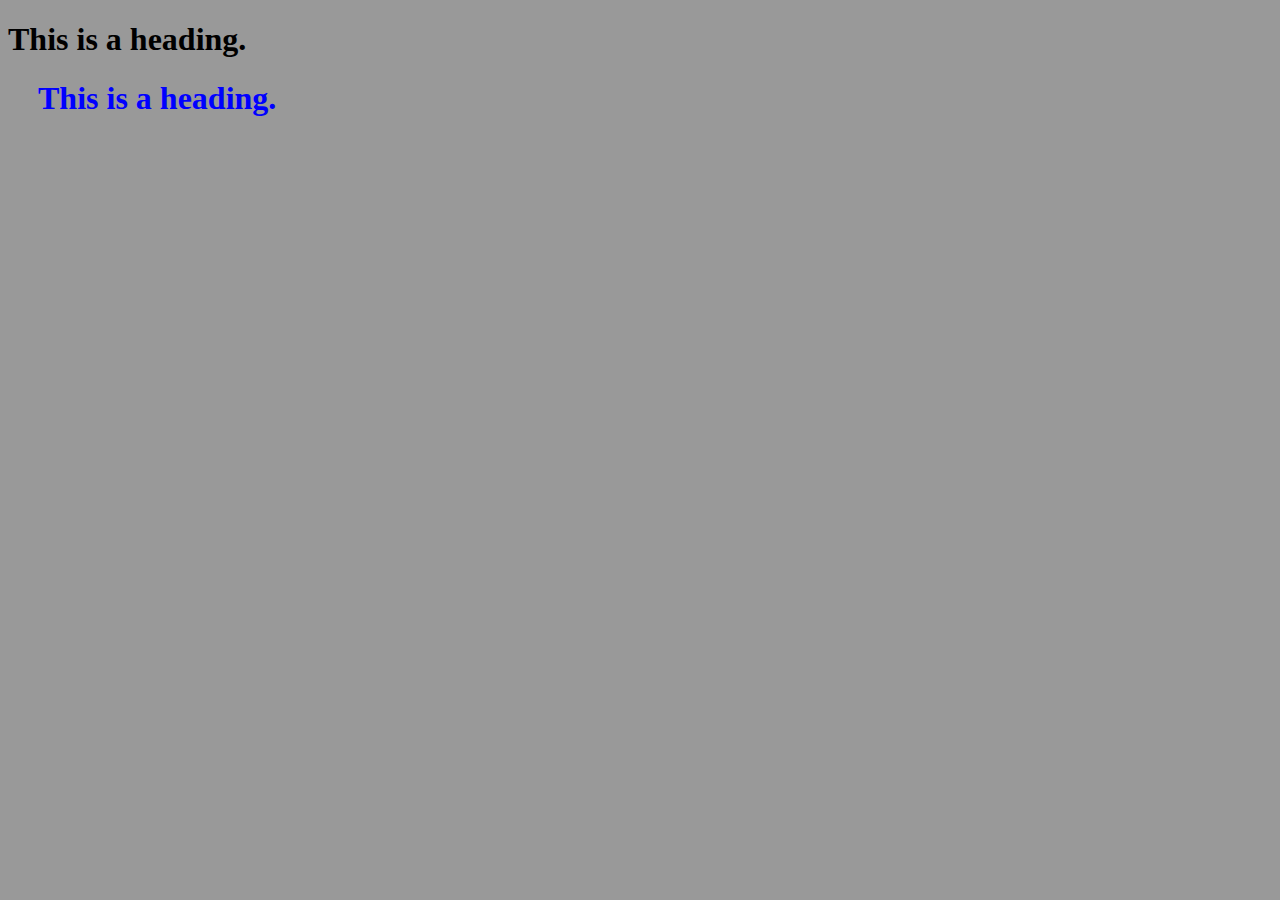
<file: base/index.html>
<!DOCTYPE html><!-- The DOCTYPE declaration for HTML5 -->
<html lang="en">
	<!-- The Head -->
	<head>
		<!-- The Title -->
		<title>
			PHP &amp; MySQL Basic
		</title>

		<!-- External styling -->
		<link rel="stylesheet" type="text/css" href="css/styles.css">
		
		<!-- Inline style sheets -->
		<style>
			body {
			    /*background-color: linen;*/
			}

			h1 {
			    /*color: maroon;
			    margin-left: 40px;*/
			} 
		</style>
	</head>
	<!-- The Body -->
	<body 
		id="training-body-id" 
		name="training-body-name"
		class="training-body-class"><!-- 
		style="background-color: black;"> -->

		<h1>This is a heading.</h1>
		<!-- Inline Styling -->
		<h1 style="color:blue;margin-left:30px;">This is a heading.</h1>

	</body>
</html>
</file>
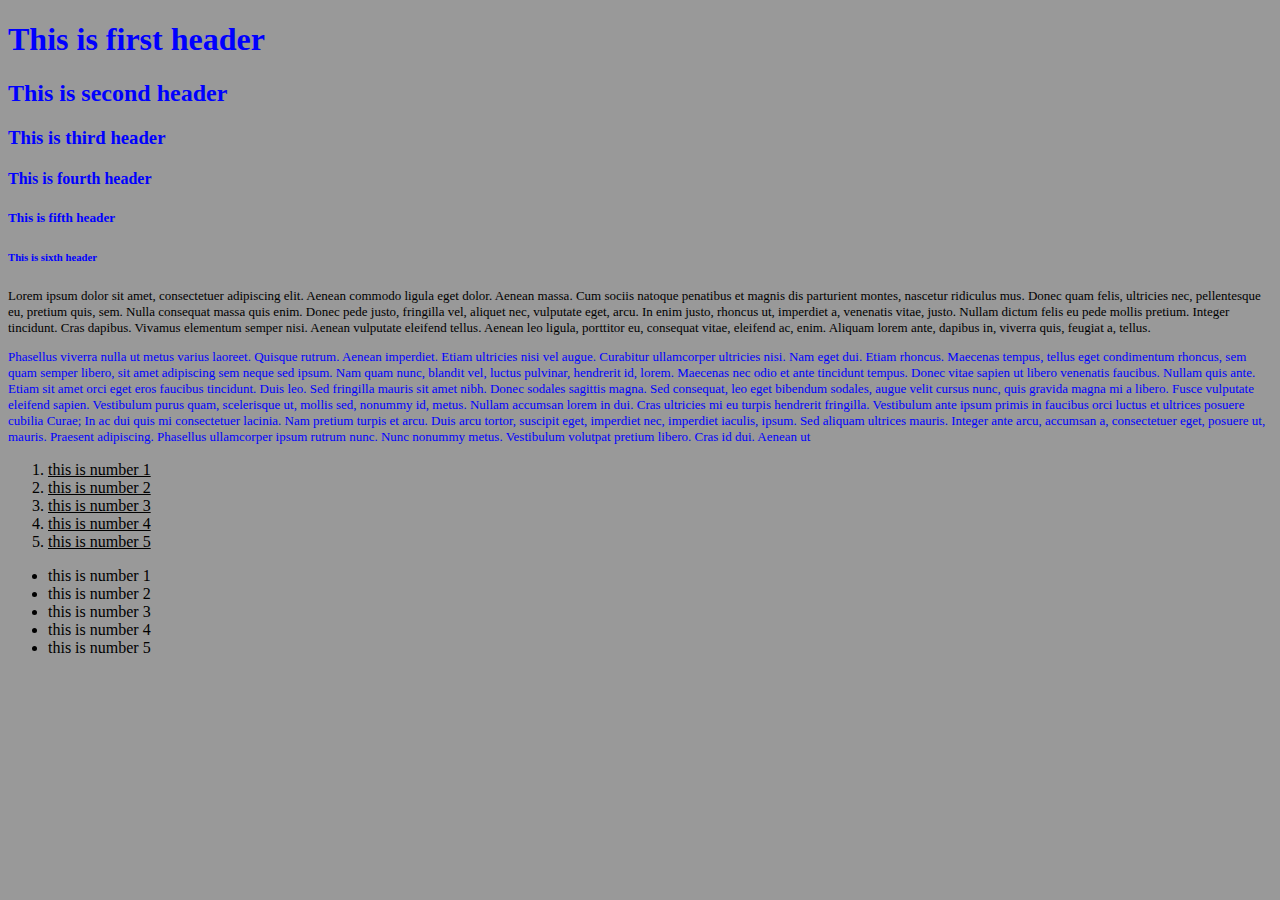
<file: base/css.html>
<!DOCTYPE html>
<html>
<head>
	<title>CSS3</title>

	<link rel="stylesheet" type="text/css" href="css/styles.css">

	<style type="text/css">
		/* Set styling using element selector */
		p {
			font-size: 13px !important;
		}

		/* Set styling using id selector */
		#custom-paragraph {
			color: red;
		}

		/* Set styling using class selector */
		.order-list {
			text-decoration: underline;
		}

		/* Set styling by using element selector & selector grouping */
		h1,h2,h3,h4,h5,h6,#custom-paragraph {
			color: blue !important;
		}

		p {
			font-size: 21px;
		}
	</style>
</head>
<body>
	<!-- Heading 1 to 6 -->
	<h1>This is first header</h1>
	<h2>This is second header</h2>
	<h3>This is third header</h3>
	<h4>This is fourth header</h4>
	<h5>This is fifth header</h5>
	<h6>This is sixth header</h6>

	<!-- Paragraph -->
	<p>
		Lorem ipsum dolor sit amet, consectetuer adipiscing elit. Aenean commodo ligula eget dolor. Aenean massa. Cum sociis natoque penatibus et magnis dis parturient montes, nascetur ridiculus mus. Donec quam felis, ultricies nec, pellentesque eu, pretium quis, sem. Nulla consequat massa quis enim. Donec pede justo, fringilla vel, aliquet nec, vulputate eget, arcu. In enim justo, rhoncus ut, imperdiet a, venenatis vitae, justo. Nullam dictum felis eu pede mollis pretium. Integer tincidunt. Cras dapibus. Vivamus elementum semper nisi. Aenean vulputate eleifend tellus. Aenean leo ligula, porttitor eu, consequat vitae, eleifend ac, enim. Aliquam lorem ante, dapibus in, viverra quis, feugiat a, tellus.
	</p> 

	<p id="custom-paragraph">
		Phasellus viverra nulla ut metus varius laoreet. Quisque rutrum. Aenean imperdiet. Etiam ultricies nisi vel augue. Curabitur ullamcorper ultricies nisi. Nam eget dui. Etiam rhoncus. Maecenas tempus, tellus eget condimentum rhoncus, sem quam semper libero, sit amet adipiscing sem neque sed ipsum. Nam quam nunc, blandit vel, luctus pulvinar, hendrerit id, lorem. Maecenas nec odio et ante tincidunt tempus. Donec vitae sapien ut libero venenatis faucibus. Nullam quis ante. Etiam sit amet orci eget eros faucibus tincidunt. Duis leo. Sed fringilla mauris sit amet nibh. Donec sodales sagittis magna. Sed consequat, leo eget bibendum sodales, augue velit cursus nunc, quis gravida magna mi a libero. Fusce vulputate eleifend sapien. Vestibulum purus quam, scelerisque ut, mollis sed, nonummy id, metus. Nullam accumsan lorem in dui. Cras ultricies mi eu turpis hendrerit fringilla. Vestibulum ante ipsum primis in faucibus orci luctus et ultrices posuere cubilia Curae; In ac dui quis mi consectetuer lacinia. Nam pretium turpis et arcu. Duis arcu tortor, suscipit eget, imperdiet nec, imperdiet iaculis, ipsum. Sed aliquam ultrices mauris. Integer ante arcu, accumsan a, consectetuer eget, posuere ut, mauris. Praesent adipiscing. Phasellus ullamcorper ipsum rutrum nunc. Nunc nonummy metus. Vestibulum volutpat pretium libero. Cras id dui. Aenean ut
	</p>

	<!-- Ordering Listing -->
	<ol class="order-list">
		<li>this is number 1</li>
		<li>this is number 2</li>
		<li>this is number 3</li>
		<li>this is number 4</li>
		<li>this is number 5</li>
	</ol>

	<!-- Unordered Listing -->
	<ul>
		<li>this is number 1</li>
		<li>this is number 2</li>
		<li>this is number 3</li>
		<li>this is number 4</li>
		<li>this is number 5</li>
	</ul>
</body>
</html>
</file>
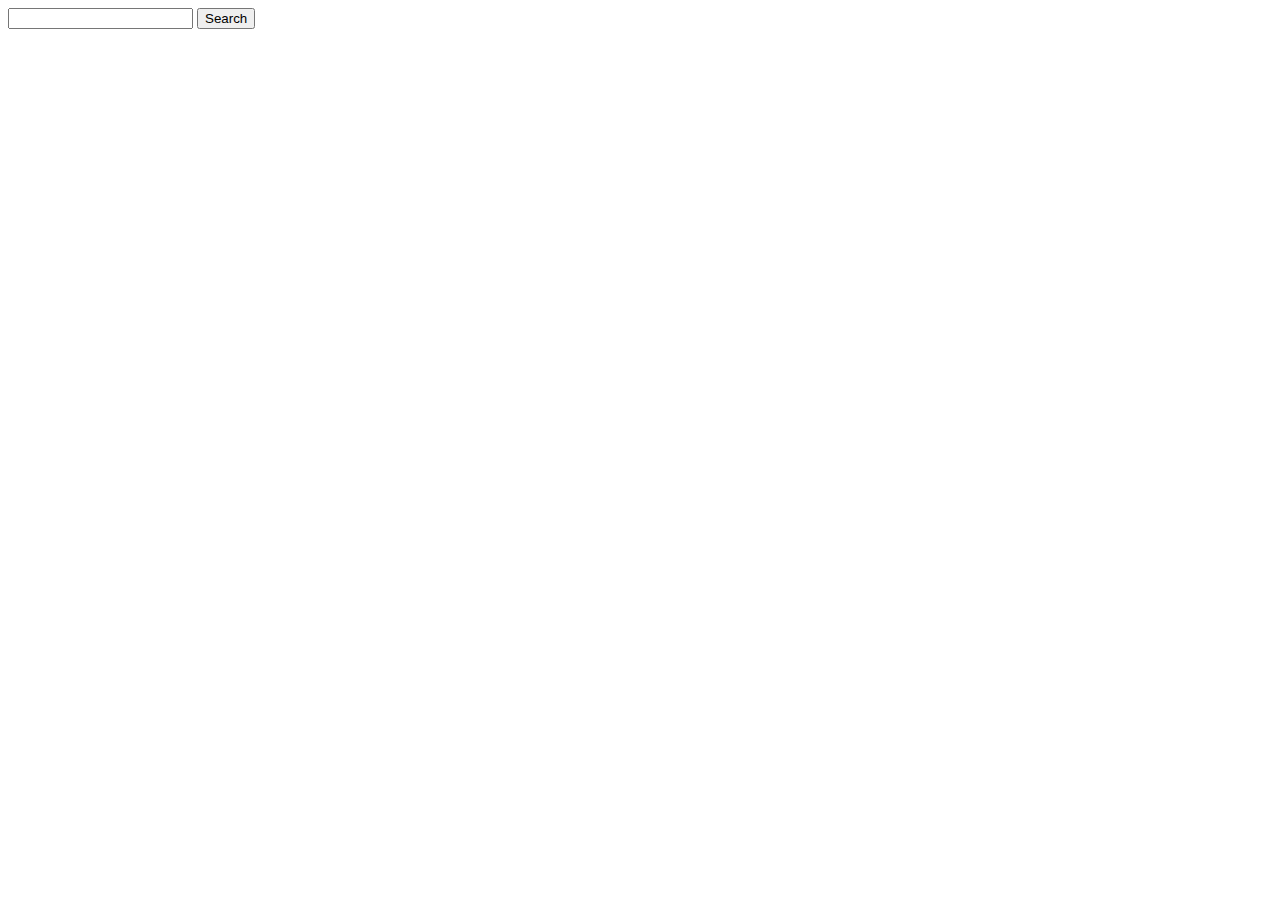
<file: base/form.html>
<!DOCTYPE html>
<html>
<head>
	<title>Form</title>
</head>
<body>
	<!-- method: using get / post -->
	<!-- action: url (relative | absolute) -->
	<form 
		method="post" 
		action="http://nasrulhazim.com/upload.php">

		<input type="text" id="keyword" name="keyword">
		<input type="submit" value="Search">
		
	</form>
</body>
</html>
</file>
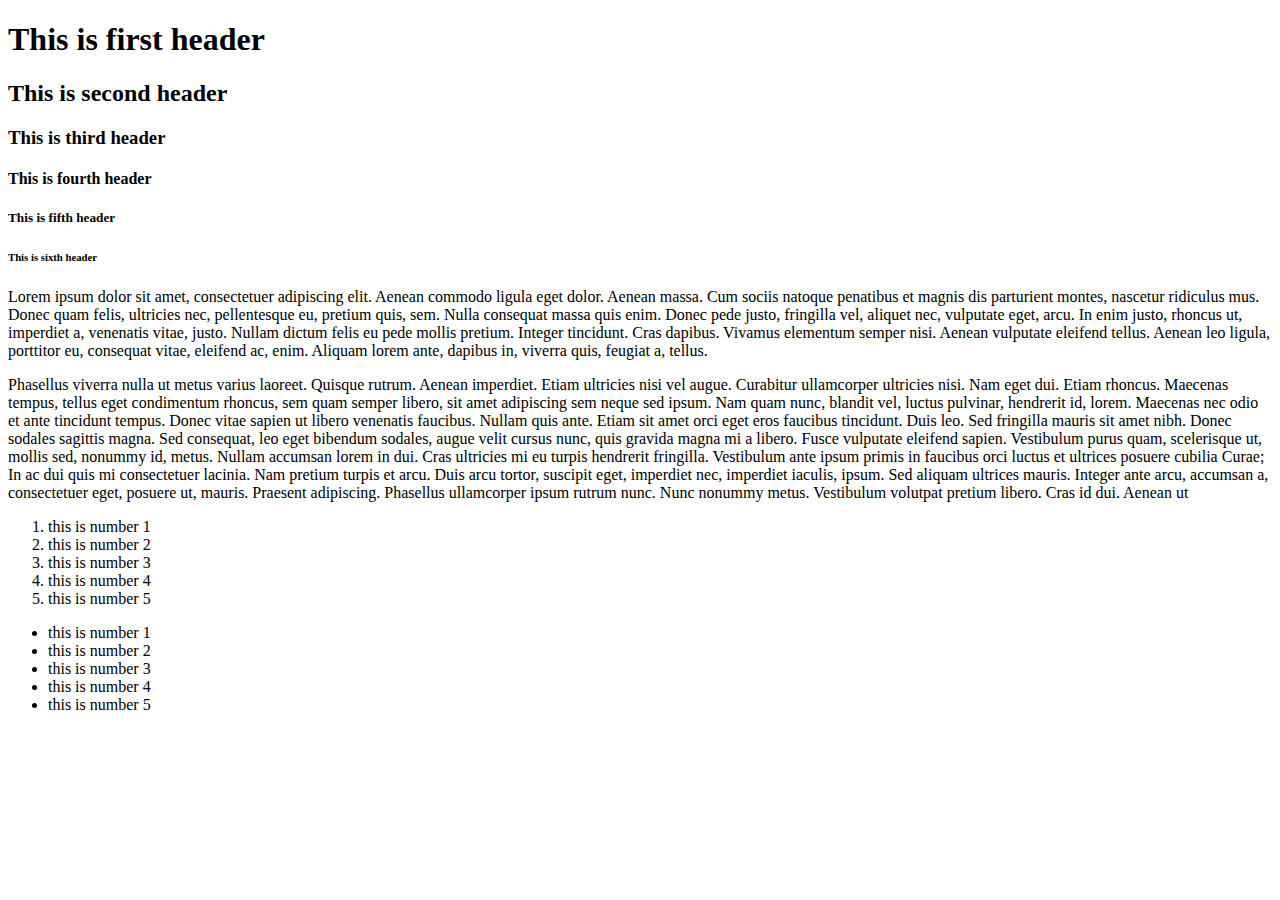
<file: base/index2.html>
<!DOCTYPE html>
<html>
<head>
	<!-- anything inside here -->
	<!-- Ctrl + Shift + / --> 
	<title>Training INTIM October 2015</title>
</head>
<body>

	<!-- Heading 1 to 6 -->
	<h1>This is first header</h1>
	<h2>This is second header</h2>
	<h3>This is third header</h3>
	<h4>This is fourth header</h4>
	<h5>This is fifth header</h5>
	<h6>This is sixth header</h6>

	<!-- Paragraph -->
	<p>
		Lorem ipsum dolor sit amet, consectetuer adipiscing elit. Aenean commodo ligula eget dolor. Aenean massa. Cum sociis natoque penatibus et magnis dis parturient montes, nascetur ridiculus mus. Donec quam felis, ultricies nec, pellentesque eu, pretium quis, sem. Nulla consequat massa quis enim. Donec pede justo, fringilla vel, aliquet nec, vulputate eget, arcu. In enim justo, rhoncus ut, imperdiet a, venenatis vitae, justo. Nullam dictum felis eu pede mollis pretium. Integer tincidunt. Cras dapibus. Vivamus elementum semper nisi. Aenean vulputate eleifend tellus. Aenean leo ligula, porttitor eu, consequat vitae, eleifend ac, enim. Aliquam lorem ante, dapibus in, viverra quis, feugiat a, tellus.
	</p> 

	<p>
		Phasellus viverra nulla ut metus varius laoreet. Quisque rutrum. Aenean imperdiet. Etiam ultricies nisi vel augue. Curabitur ullamcorper ultricies nisi. Nam eget dui. Etiam rhoncus. Maecenas tempus, tellus eget condimentum rhoncus, sem quam semper libero, sit amet adipiscing sem neque sed ipsum. Nam quam nunc, blandit vel, luctus pulvinar, hendrerit id, lorem. Maecenas nec odio et ante tincidunt tempus. Donec vitae sapien ut libero venenatis faucibus. Nullam quis ante. Etiam sit amet orci eget eros faucibus tincidunt. Duis leo. Sed fringilla mauris sit amet nibh. Donec sodales sagittis magna. Sed consequat, leo eget bibendum sodales, augue velit cursus nunc, quis gravida magna mi a libero. Fusce vulputate eleifend sapien. Vestibulum purus quam, scelerisque ut, mollis sed, nonummy id, metus. Nullam accumsan lorem in dui. Cras ultricies mi eu turpis hendrerit fringilla. Vestibulum ante ipsum primis in faucibus orci luctus et ultrices posuere cubilia Curae; In ac dui quis mi consectetuer lacinia. Nam pretium turpis et arcu. Duis arcu tortor, suscipit eget, imperdiet nec, imperdiet iaculis, ipsum. Sed aliquam ultrices mauris. Integer ante arcu, accumsan a, consectetuer eget, posuere ut, mauris. Praesent adipiscing. Phasellus ullamcorper ipsum rutrum nunc. Nunc nonummy metus. Vestibulum volutpat pretium libero. Cras id dui. Aenean ut
	</p>

	<!-- Ordering Listing -->
	<ol>
		<li>this is number 1</li>
		<li>this is number 2</li>
		<li>this is number 3</li>
		<li>this is number 4</li>
		<li>this is number 5</li>
	</ol>

	<!-- Unordered Listing -->
	<ul>
		<li>this is number 1</li>
		<li>this is number 2</li>
		<li>this is number 3</li>
		<li>this is number 4</li>
		<li>this is number 5</li>
	</ul>

</body>
</html>
</file>
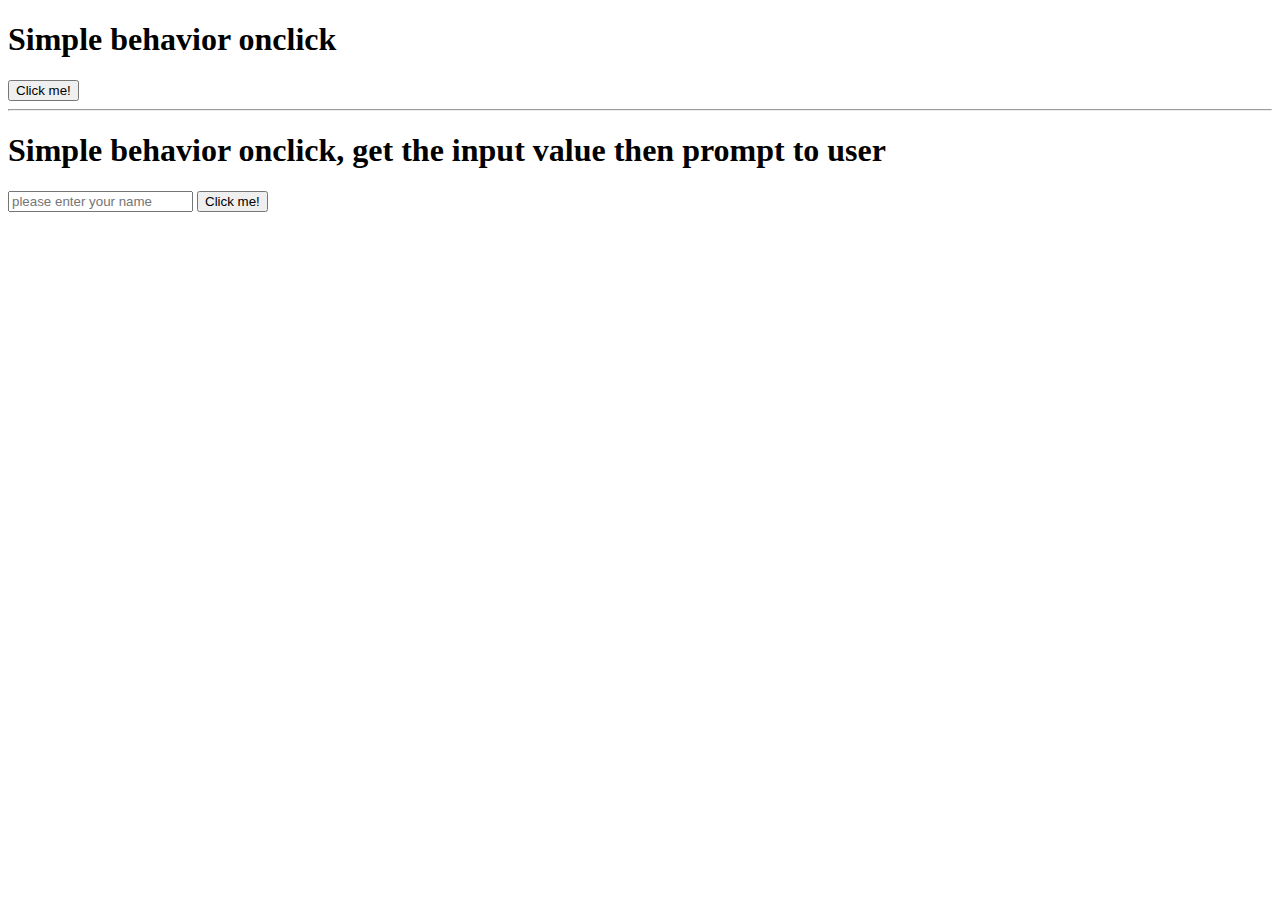
<file: base/javascript.html>
<!DOCTYPE html>
<html>
<head>
	<title>HTML, CSS &amp; JavaScript</title>
</head>
<body>
	
	<h1>Simple behavior onclick</h1>
	<button onclick="alert('hi!')">Click me!</button>
	<hr>

	<h1>Simple behavior onclick, get the input value then prompt to user</h1>
	<input type="text" id="your-name" placeholder="please enter your name">
	<button onclick="do_hi()">Click me!</button>

	<!-- Best practice to put at the bottom of the page before closing tag of the <body> element -->
	<script type="text/javascript">
		function do_hi() {
			var your_name = document.getElementById('your-name').value;
			alert(your_name);
		}
	</script>
</body>
</html>
</file>
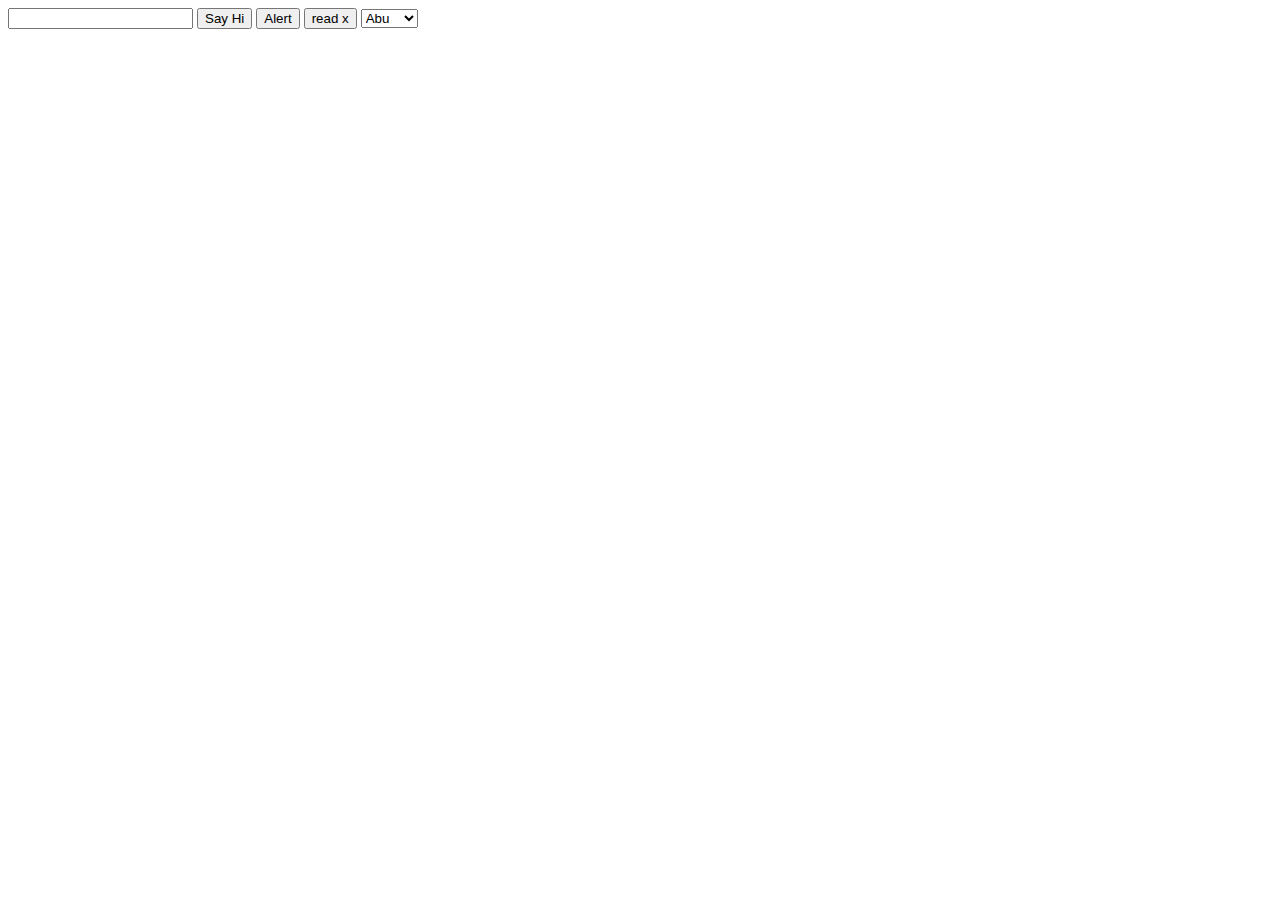
<file: base/js.html>
<!DOCTYPE html>
<html>
<head>
	<title>JavaScript</title>
</head>
<body onload="alert('hello world!')">

	<input type="text" id="input">
	<button onclick="say()">Say Hi</button>

	<button onclick="alert('alert string here');">Alert</button>

	<button onclick="read_x()">read x</button>
	<script type="text/javascript">
		// alert(1);
	</script>

	<script type="text/javascript" src="js/app.js"></script>

	<select id="name-list" onchange="on_selection_changed()">
		<option>Abu</option>
		<option>Bakar</option>
		<option>Ali</option>
	</select>

	<script type="text/javascript">
		function on_selection_changed() {
			var name = document.getElementById('name-list').value;
			alert(name);
		}
	</script>
</body>
</html>
</file>
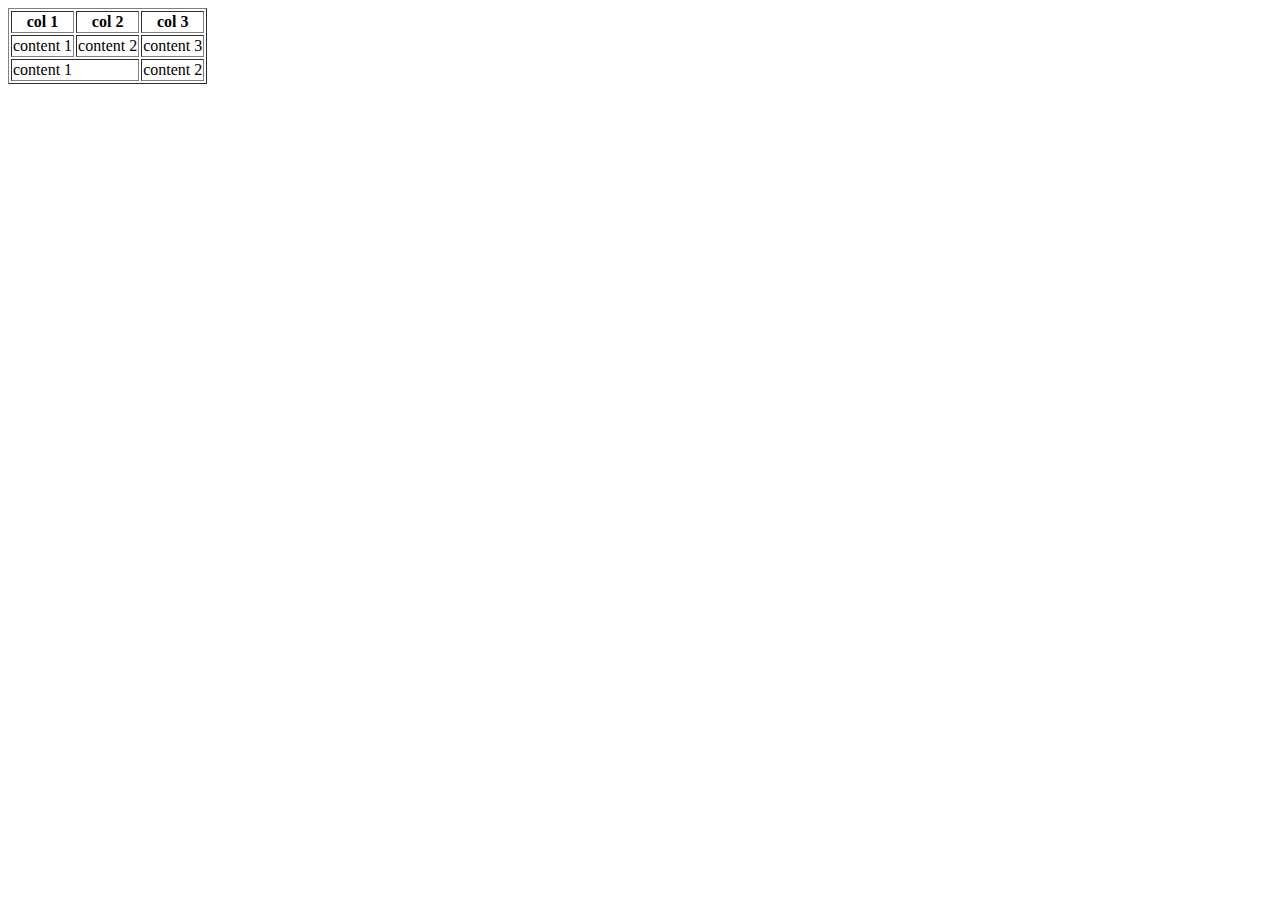
<file: base/table.html>
<!DOCTYPE html>
<html>
<head>
	<title>Table</title>
</head>
<body>
	
	<!-- Table -->
	<table border="1">
		<!-- Table Heading -->
		<thead>
			<tr>
				<th>col 1</th>
				<th>col 2</th>
				<th>col 3</th>
			</tr>		
		</thead>
		<!-- Table Body -->
		<tbody>
			<tr>
				<td>content 1</td>
				<td>content 2</td>
				<td>content 3</td>
			</tr>
			<tr>
				<td colspan="2">content 1</td>
				<td>content 2</td>
			</tr>
		</tbody>
	</table>

</body>
</html>
</file>
<file: base/css/styles.css>
body {
	background-color: black;
	background-color: #336336;
	background-color: rgb(10,45,155);
	background-color: rgba(0,0,0,0.4);
}
</file>
